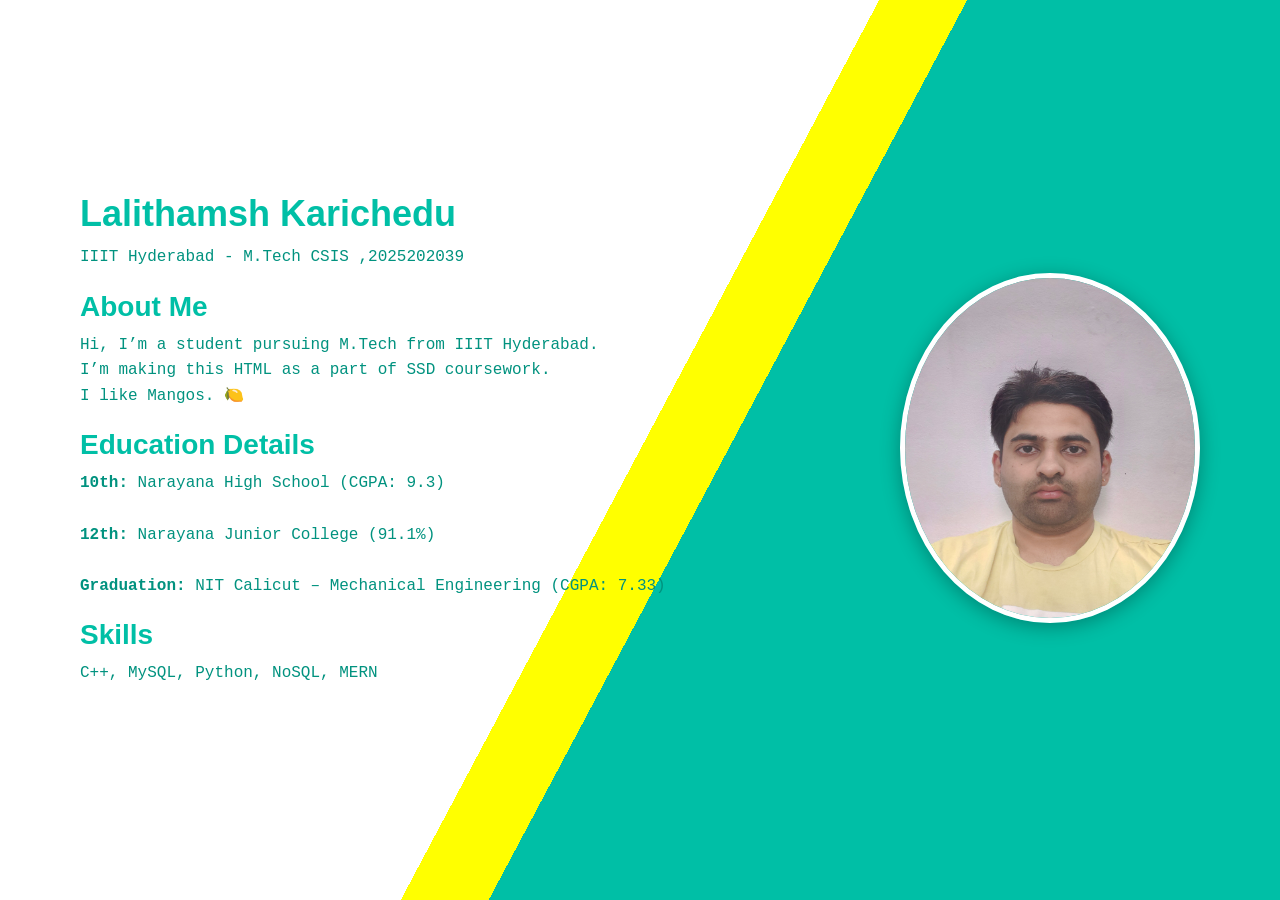
<file: index.html>
<!DOCTYPE html>
<html lang="en">
<head>
  <meta charset="UTF-8">
  <meta name="viewport" content="width=device-width, initial-scale=1.0">
  <title>SSD Profile</title>
  <link rel="stylesheet" href="style.css" />
</head>
<body>
  <section class="background">
    
    <div class="text">
      <h1 class="name">Lalithamsh Karichedu</h1>
      <p class="edu">IIIT Hyderabad - M.Tech CSIS ,2025202039</p>

      <h1>About Me</h1>
      <p>
        Hi, I’m a student pursuing M.Tech from IIIT Hyderabad.<br>
        I’m making this HTML as a part of SSD coursework.<br>
        I like Mangos.    🍋
      </p>

      <h1>Education Details</h1>
      <p>
        <b>10th:</b> Narayana High School (CGPA: 9.3)<br><br>
        <b>12th:</b> Narayana Junior College (91.1%)<br><br>
        <b>Graduation:</b> NIT Calicut – Mechanical Engineering (CGPA: 7.33)
      </p>

      <h1>Skills</h1>
      <p>C++, MySQL, Python, NoSQL, MERN</p>
    </div>

    
    <div class="photo">
      <img src="lk.jpg" alt="boost is the secret of my energy"> 
    </div>
  </section>
  <script>function trackUserInteraction() {
  // Track page view
  console.log(`[Page View] URL: ${window.location.href}, Timestamp: ${new Date().toISOString()}`);

  // Track clicks on any element
  document.addEventListener('click', event => {
    const target = event.target;
    console.log(`[Click Event] Tag: ${target.tagName}, ID: ${target.id || 'N/A'}, Class: ${target.className || 'N/A'}, Text: "${target.innerText.trim()}", Timestamp: ${new Date().toISOString()}`);
  });
}

// Call the function on page load
window.addEventListener('load', trackUserInteraction);
</script>
</body>
</html>
</file>
<file: style.css>
* {
  margin: 0;
  padding: 0;
  box-sizing: border-box;
}

html, body {
  height: 100%;
  width: 100%;
  font-family: "Poppins", sans-serif;
}

.background {
  display: flex;                 
  justify-content: space-between;
  align-items: center;
  padding: 50px 80px;
  height: 100vh;
    background: linear-gradient(
    118deg, 
    white 0%, 
    white 50%, 
    yellow 50%, 
    yellow 55%, 
    #00bfa6 55%, 
    #00bfa6 100%
  );
  /*background: linear-gradient(116deg,white 0% white 50%, yellow 50%,yellow 55%, #00bfa6 55%);*/
 
}


.text {
  flex: 1;
  max-width: 600px;
}

.text h1 {
  color: #00bfa6;
  font-size: 28px;
  margin-bottom: 10px;
}

.text .name {
  font-family: 'Lucida Sans', 'Lucida Sans Regular', 'Lucida Grande', 'Lucida Sans Unicode', Geneva, Verdana, sans-serif;  
  font-size: 36px;
  font-weight: bold;
  color: #00bfa6;
}

.text p {
    font-weight: 500;
  font-family: 'Courier New', Courier, monospace; 
  margin-bottom: 20px;
  line-height: 1.6;
  color: #01927f;
  
}

.edu {
  font-family: 'Lucida Sans', 'Lucida Sans Regular', 'Lucida Grande', 'Lucida Sans Unicode', Geneva, Verdana, sans-serif;
  color: #555;
  margin-bottom: 30px;
}


.photo img {
  width: 300px;
  height: 350px;
  border-radius: 50%;               
  border: 5px solid white;
  box-shadow: 0 4px 20px rgba(0,0,0,0.3);
}
</file>
